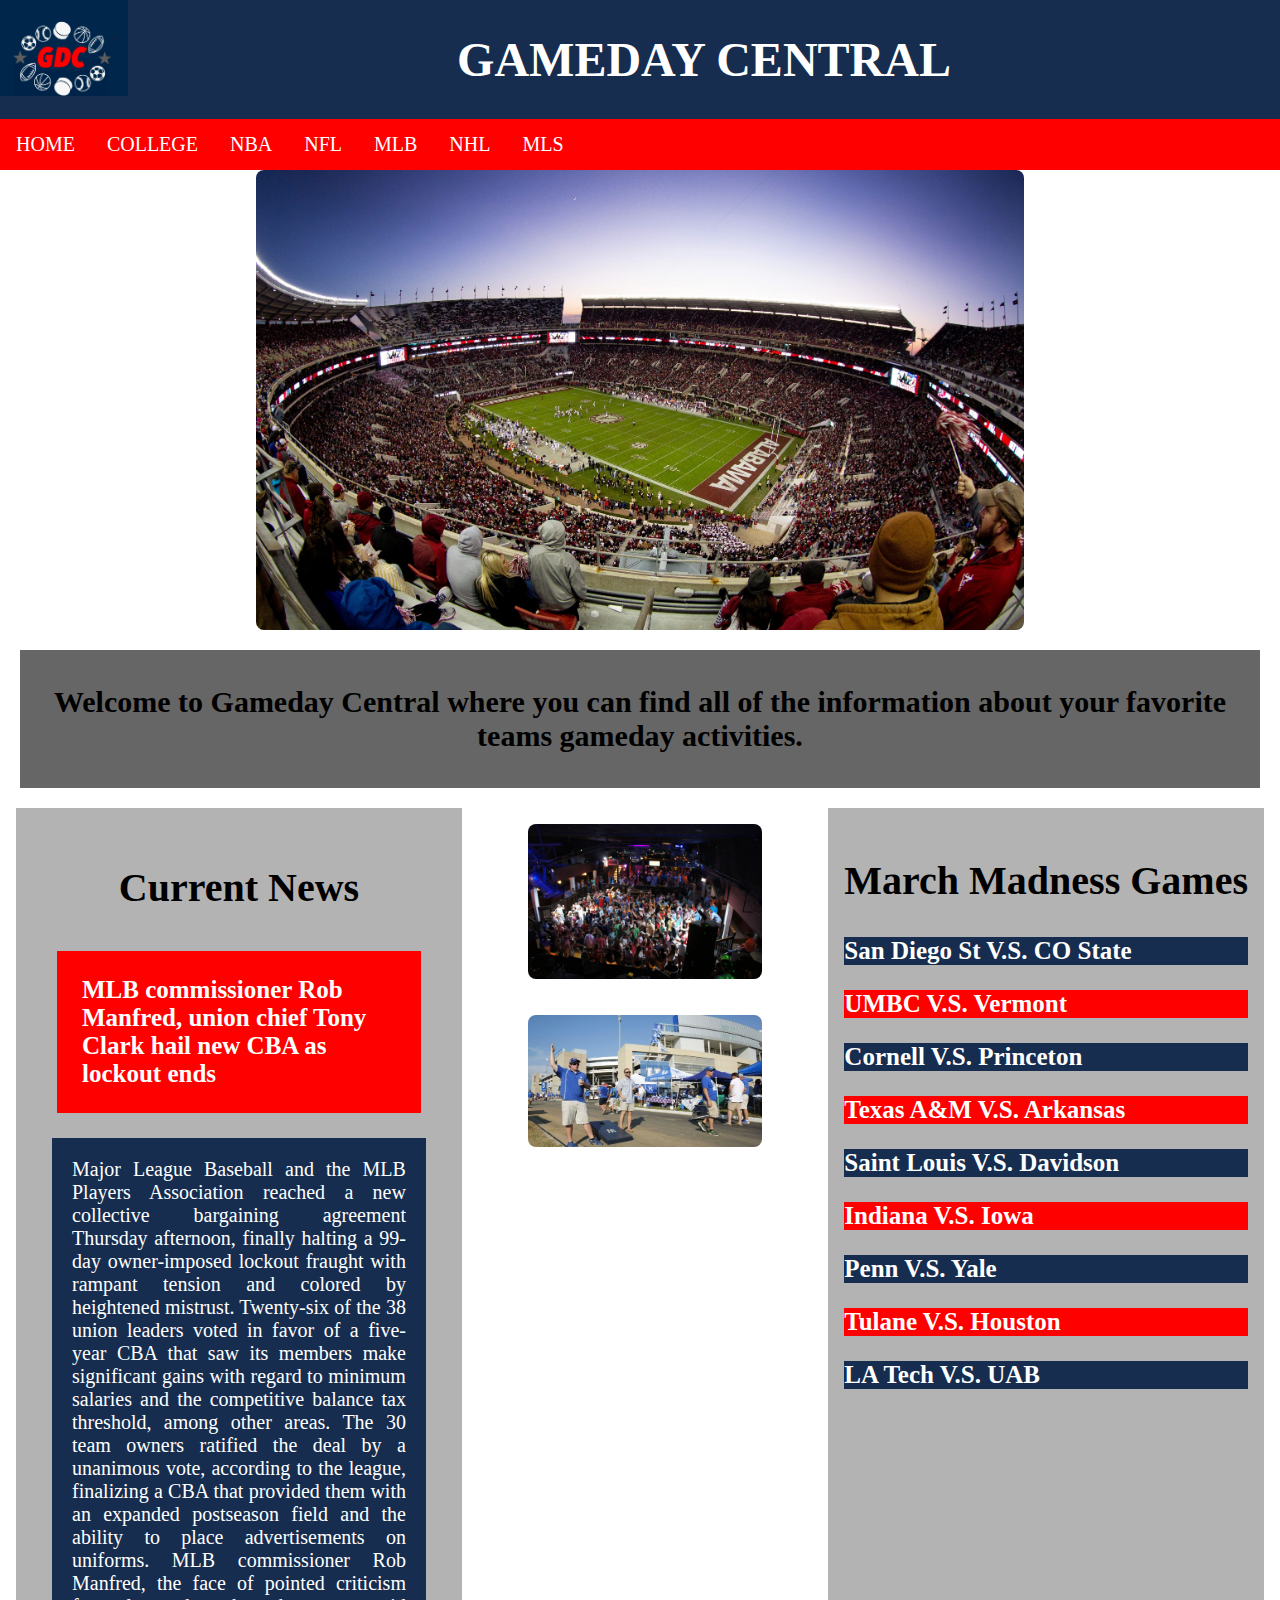
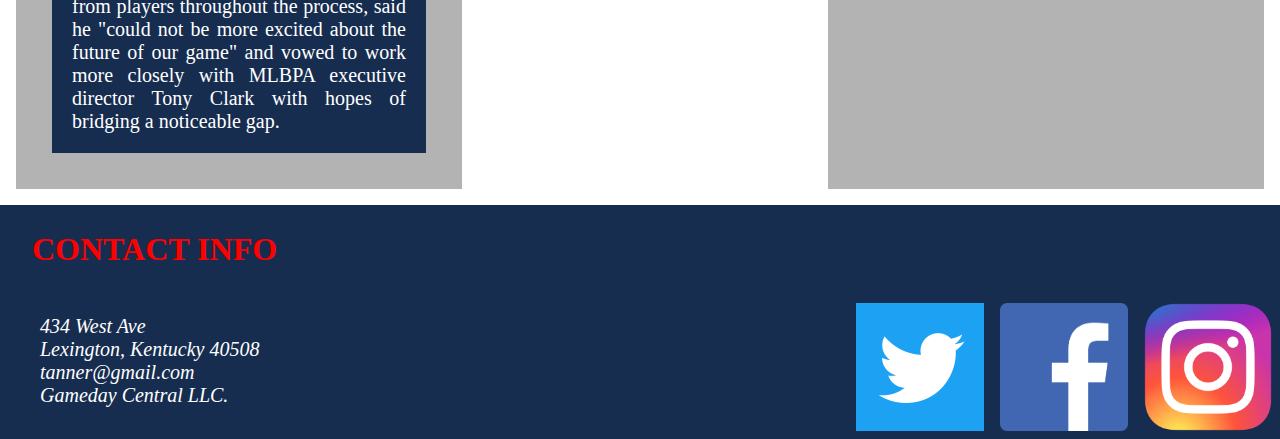
<file: index.html>
<!DOCTYPE html>
<html lang="en">
  <head>
    <title>GameDay Central</title>
    <link rel="stylesheet" href="styles/style.css" />
    <meta name="viewport" content="width=device-width, initial-scale=1.0" />
    <meta charset="utf-8">

    <script type="application/ld+json">
    {
      "@context": "https://schema.org/",
      "@type": "CollegeOrUniversity",
      "name": "University of Kentucky",
      "founder": "John Bryan Bowman",
      "foundingDate": "1865-02-22",
      "foundingLocation": "Lexington, Kentucky"
    }
    </script>
    <script type="application/ld+json">
    {
      "@context": "https://schema.org/",
        "@type": "SportsOrganization",
        "sport": [
          "Football",
          "Basketball"
        ],
        "address": [
          "1540 University Dr, Lexington, KY 40506",
          "430 W Vine St, Lexington, KY 40507"
        ],
        "alumni": [
          "Randall Cobb",
          "George Blanda",
          "Tim Couch",
          "Benny Snell Jr.",
          "Lynn Bowden Jr.",
          "Landon Young",
          "Jared Lorenzen",
          "John Wall",
          "Anthony Davis",
          "Devin Booker",
          "DeMarcus Cousins",
          "Karl-Anthony Towns",
          "Tyler Hero",
          "Malik Monk",
          "De'Aaron Fox",
          "Nerlens Noel",
          "Jamal Murray",
          "Willie Cauley-Stein",
          "PJ Washington",
          "Immanuel Quickley"
        ],
        "Brand": [
          "Nike",
          "Adidas"
        ],
        "employee": [
          "John Calipari",
          "Mark Stoops"
        ]
    }
    </script>
    <script type="application/ld+json">
    {
      "@context": "https://schema.org/",
      "@type": "CollegeOrUniversity",
      "name": "University of Alabama",
      "foundingDate": "1820-12-18",
      "foundingLocation": "Tuscaloosa, Alabama"
    }
    </script>
    <script type="application/ld+json">
    {
      "@context": "https://schema.org/",
        "@type": "SportsOrganization",
        "sport": [
          "Football",
          "Basketball"
        ],
        "address": [
          "920 Paul W Bryant Dr, Tuscaloosa, AL 35401",
          "1201 Coliseum Dr, Tuscaloosa, AL 35401"
        ],
        "alumni": [
          "Michael Ansley",
          "Keith Askins",
          "David Benoit",
          "Jason Caffey",
          "Julio Jones",
          "Landon Collins",
          "Amari Cooper",
          "Marcell Dareus",
          "C.J. Mosley",
          "Kareem Jackson",
          "Mark Ingram",
          "Mark Barron"
        ],
        "employee": [
          "Nick Saban",
          "Nate Oats"
        ]
    }
    </script>
  </head>

  <body>

    <header>
      <img src="images/GDClogo.jpeg" alt="GameDay Central Logo">
      <h1>GameDay Central</h1>
    </header>

    <div class="navbar">
      <a href="index.html">Home</a>
      <div class="subnav">
        <button class="subnavbtn">College</button>
        <div class="subnav-content">
          <a href="UK.html">U.K.</a>
          <a href="Alabama.html">Alabama</a>
          <a href="Auburn.html">Auburn</a>
        </div>
      </div>
      <div class="subnav">
        <button class="subnavbtn">NBA</button>
        <div class="subnav-content">
          <a href="ChicagoBulls.html">Chicago Bulls</a>
        </div>
      </div>
      <div class="subnav">
        <button class="subnavbtn">NFL</button>
        <div class="subnav-content">
          <a href="PhiladelphiaEagles.html">Philadelphia Eagles</a>
        </div>
      </div>
      <div class="subnav">
        <button class="subnavbtn">MLB</button>
        <div class="subnav-content">
          <a href="CincinattiReds.html">Cincinatti Reds</a>
        </div>
      </div>
      <div class="subnav">
        <button class="subnavbtn">NHL</button>
        <div class="subnav-content">
          <a href="ChicagoBlackHawks.html">Chicago BlackHawks</a>
        </div>
      </div>
      <div class="subnav">
        <button class="subnavbtn">MLS</button>
        <div class="subnav-content">
          <a href="LAGalaxy.html">LA Galaxy</a>
        </div>
      </div>
    </div>

    <div class = "homeimages">
        <img src="images/bama-stadium.jpeg" alt="Image of football field at the University of Alabama." title="Football field at the University of Alabama.">
    </div>

    <div class="welcomemessage">
        <h2>
          Welcome to Gameday Central where you can find all of the information about your favorite teams gameday activities.
        </h2>
    </div>

  <div class="contentbody">
    <section id="leftside">
      <h3>
        Current News
      </h3>
      <h4>
        MLB commissioner Rob Manfred, union chief Tony Clark hail new CBA as lockout ends
      </h4>
      <p>
        Major League Baseball and the MLB Players Association reached a new collective bargaining agreement Thursday afternoon, finally halting a 99-day owner-imposed lockout fraught with rampant tension and colored by heightened mistrust.

        Twenty-six of the 38 union leaders voted in favor of a five-year CBA that saw its members make significant gains with regard to minimum salaries and the competitive balance tax threshold, among other areas. The 30 team owners ratified the deal by a unanimous vote, according to the league, finalizing a CBA that provided them with an expanded postseason field and the ability to place advertisements on uniforms.

        MLB commissioner Rob Manfred, the face of pointed criticism from players throughout the process, said he "could not be more excited about the future of our game" and vowed to work more closely with MLBPA executive director Tony Clark with hopes of bridging a noticeable gap.
      </p>
    </section>

    <div class="middle">
      <img src="images/auburn-skybar.jpeg"
      alt="Image of skybar near Aurburn"
      title="SkyBar at Auburn University">
      <img
      src="images/kentucky-tailgate.jpeg"
      alt="Image of university of kentucky tailgate"
      title="Tailgate at University of Kentucky Football Game">
    </div>

    <section id="rightside">
      <h2>
        March Madness Games
      </h2>
      <h3 id ="one">
        San Diego St V.S. CO State
      </h3>
      <h3 id ="two">
        UMBC V.S. Vermont
      </h3>
      <h3 id ="three">
        Cornell V.S. Princeton
      </h3>
      <h3 id ="four">
        Texas A&M V.S. Arkansas
      </h3>
      <h3 id ="five">
        Saint Louis V.S. Davidson
      </h3>
      <h3 id ="six">
        Indiana V.S. Iowa
      </h3>
      <h3 id ="seven">
        Penn V.S. Yale
      </h3>
      <h3 id ="eight">
        Tulane V.S. Houston
      </h3>
      <h3 id ="nine">
        LA Tech V.S. UAB
      </h3>
    </section>
  </div>

    <footer>
      <h2>
        Contact Info
      </h2>
      <address>
        <p> 434 West Ave<br>
            Lexington, Kentucky 40508<br>
            tanner@gmail.com<br>
            Gameday Central LLC.<br>
        </p>
      </address>
      <a href="https://www.instagram.com/?hl=en">
        <img src="images/instagram.png" alt='instagram'>
      </a>
      <a href="https://www.facebook.com/">
        <img src="images/facebook.png" alt='facebook'>
      </a>
      <a href="https://twitter.com/?lang=en">
        <img src="images/twitter.png" alt='twitter'>
      </a>
    </footer>
  </body>
</html>
</file>
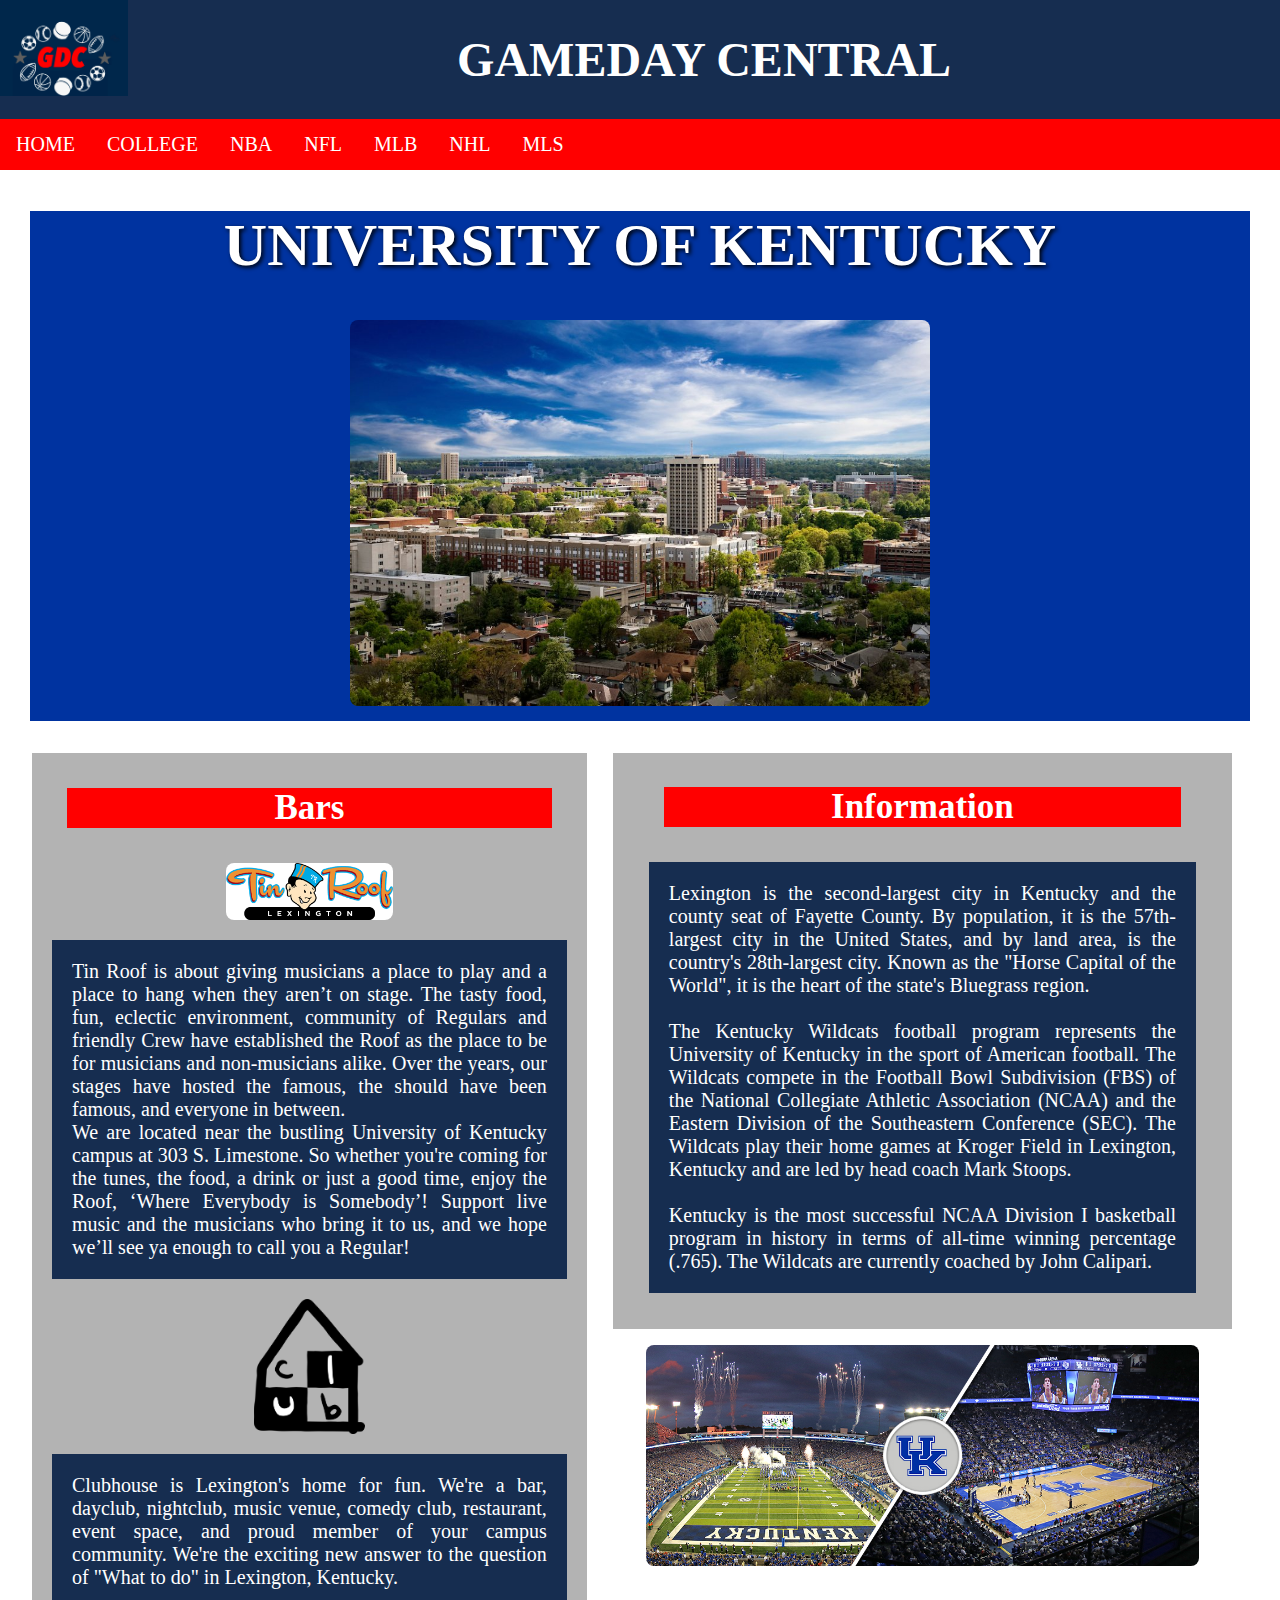
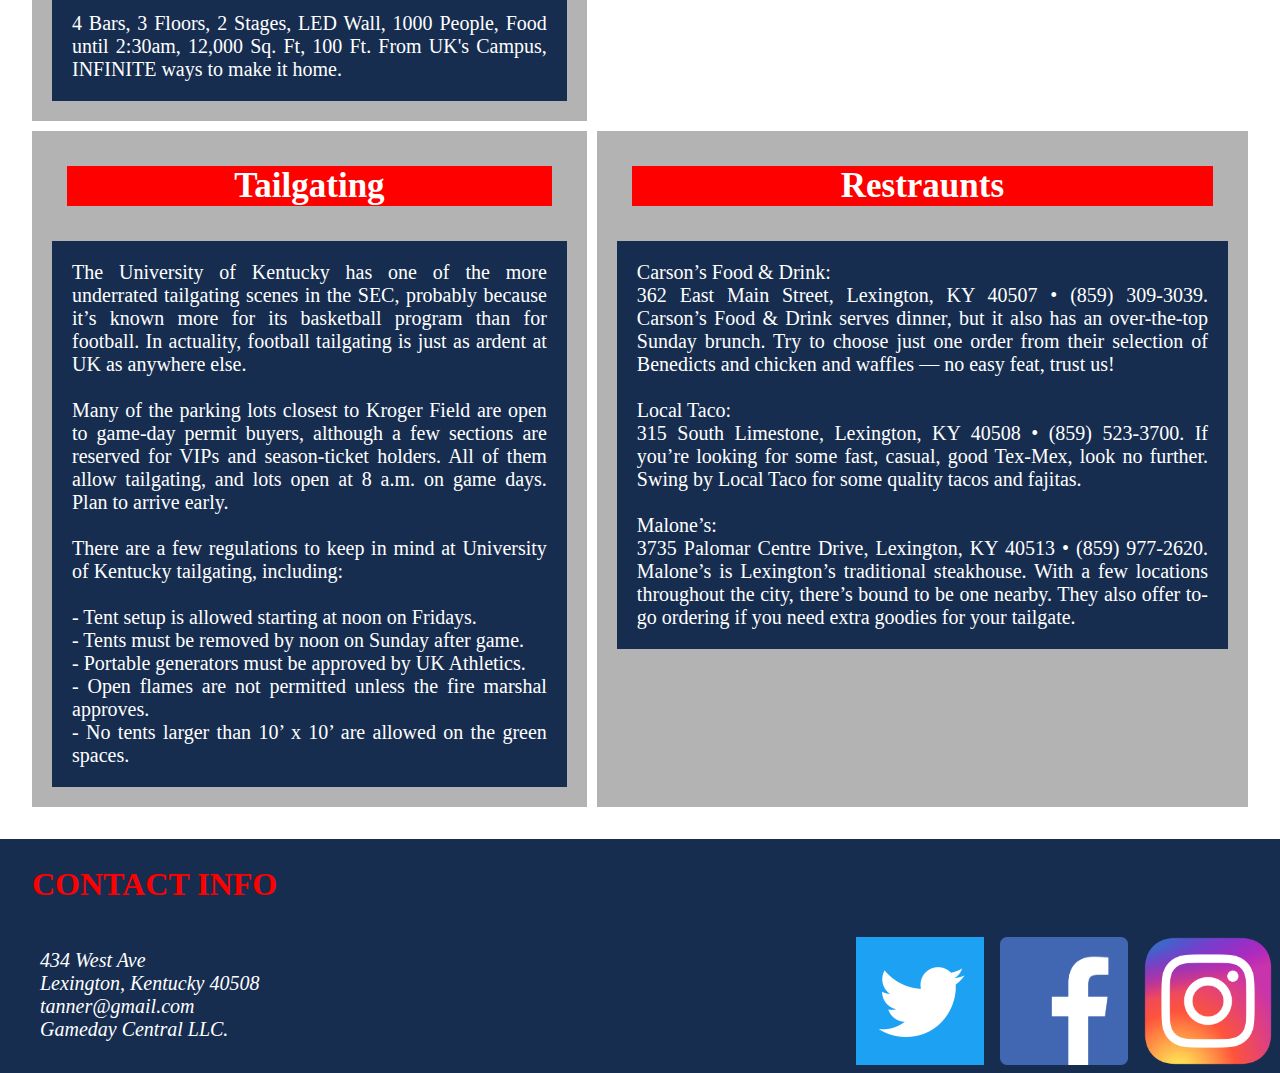
<file: Alabama.html>
<!DOCTYPE html>
<html lang="en">
  <head>
    <title>GameDay Central</title>
    <link rel="stylesheet" href="styles/UK.css" />
    <meta name="viewport" content="width=device-width, initial-scale=1.0" />
    <meta charset="utf-8">
  </head>

  <body>

    <header>
      <img src="images/GDClogo.jpeg" alt="GameDay Central Logo">
      <h1>GameDay Central</h1>
    </header>

    <div class="navbar">
      <a href="index.html">Home</a>
      <div class="subnav">
        <button class="subnavbtn">College</button>
        <div class="subnav-content">
          <a href="UK.html">U.K.</a>
          <a href="Alabama.html">Alabama</a>
          <a href="Auburn.html">Auburn</a>
        </div>
      </div>
      <div class="subnav">
        <button class="subnavbtn">NBA</button>
        <div class="subnav-content">
          <a href="ChicagoBulls.html">Chicago Bulls</a>
        </div>
      </div>
      <div class="subnav">
        <button class="subnavbtn">NFL</button>
        <div class="subnav-content">
          <a href="PhiladelphiaEagles.html">Philadelphia Eagles</a>
        </div>
      </div>
      <div class="subnav">
        <button class="subnavbtn">MLB</button>
        <div class="subnav-content">
          <a href="CincinattiReds.html">Cincinatti Reds</a>
        </div>
      </div>
      <div class="subnav">
        <button class="subnavbtn">NHL</button>
        <div class="subnav-content">
          <a href="ChicagoBlackHawks.html">Chicago BlackHawks</a>
        </div>
      </div>
      <div class="subnav">
        <button class="subnavbtn">MLS</button>
        <div class="subnav-content">
          <a href="LAGalaxy.html">LA Galaxy</a>
        </div>
      </div>
    </div>

    <div class="page_title">
      <h1>
        University of Kentucky
      </h1>
      <img src="images/ukcampus.jpeg" alt="University of Kentucky Campus">
    </div>

    <div class="contentbody">
      <section id="top-left">
          <h2>
            Bars
          </h2>
          <img class= "top-left-image-one" src="images/tinroof_logo.png" alt="Tin Roof Lexington Logo">
          <p class= "top-left-paragraph-one">
            Tin Roof is about giving musicians a place to play and a place to hang when they aren’t on stage. The tasty food, fun, eclectic environment, community of Regulars and friendly Crew have established the Roof as the place to be for musicians and non-musicians alike. Over the years, our stages have hosted the famous, the should have been famous, and everyone in between.

            <br>We are located near the bustling University of Kentucky campus at 303 S. Limestone. So whether you're coming for the tunes, the food, a drink or just a good time, enjoy the Roof, ‘Where Everybody is Somebody’! Support live music and the musicians who bring it to us, and we hope we’ll see ya enough to call you a Regular!
          </p>
          <img class= "top-left-image-two" src="images/clubhouse_logo.png" alt="Clubhouse Lexington Logo">
          <p class= "top-left-paragraph-two">
            Clubhouse is Lexington's home for fun.
            We're a bar, dayclub, nightclub, music venue, comedy club, restaurant, event space, and proud member of your campus community.
            We're the exciting new answer to the question of "What to do" in Lexington, Kentucky.<br>
            <br>4 Bars, 3 Floors, 2 Stages, LED Wall, 1000 People, Food until 2:30am, 12,000 Sq. Ft, 100 Ft. From UK's Campus, INFINITE ways to make it home.
          </p>
      </section>

      <section id="top-right">
        <div class= "schoolinfo">
          <h2>
            Information
          </h2>
          <p>
            Lexington is the second-largest city in Kentucky and the county seat of Fayette County. By population, it is the 57th-largest city in the United States, and by land area, is the country's 28th-largest city. Known as the "Horse Capital of the World", it is the heart of the state's Bluegrass region.<br>
            <br>The Kentucky Wildcats football program represents the University of Kentucky in the sport of American football. The Wildcats compete in the Football Bowl Subdivision (FBS) of the National Collegiate Athletic Association (NCAA) and the Eastern Division of the Southeastern Conference (SEC). The Wildcats play their home games at Kroger Field in Lexington, Kentucky and are led by head coach Mark Stoops.<br>
            <br>Kentucky is the most successful NCAA Division I basketball program in history in terms of all-time winning percentage (.765). The Wildcats are currently coached by John Calipari.
          </p>
        </div>
        <img src="images/ukfootbasket.jpeg" alt="Kroger Field at the University of Kentucky">
      </section>

      <section id="bottom-left">
        <h2>
          Tailgating
        </h2>
        <p>
          The University of Kentucky has one of the more underrated tailgating scenes in the SEC, probably because it’s known more for its basketball program than for football. In actuality, football tailgating is just as ardent at UK as anywhere else.<br>
          <br>Many of the parking lots closest to Kroger Field are open to game-day permit buyers, although a few sections are reserved for VIPs and season-ticket holders. All of them allow tailgating, and lots open at 8 a.m. on game days. Plan to arrive early.<br>

          <br>There are a few regulations to keep in mind at University of Kentucky tailgating, including:<br>

          <br>- Tent setup is allowed starting at noon on Fridays.<br>
          - Tents must be removed by noon on Sunday after game.<br>
          - Portable generators must be approved by UK Athletics.<br>
          - Open flames are not permitted unless the fire marshal approves.<br>
          - No tents larger than 10’ x 10’ are allowed on the green spaces.<br>
        </p>
      </section>

      <section id="bottom-right">
        <h2>
          Restraunts
        </h2>
        <p>
          Carson’s Food & Drink:<br>
          362 East Main Street, Lexington, KY 40507 • (859) 309-3039.
          Carson’s Food & Drink serves dinner, but it also has an over-the-top Sunday brunch. Try to choose just one order from their selection of Benedicts and chicken and waffles — no easy feat, trust us!<br>

          <br>Local Taco:<br>
          315 South Limestone, Lexington, KY 40508 • (859) 523-3700.
          If you’re looking for some fast, casual, good Tex-Mex, look no further. Swing by Local Taco for some quality tacos and fajitas.<br>

          <br>Malone’s:<br>
          3735 Palomar Centre Drive, Lexington, KY 40513 • (859) 977-2620.
          Malone’s is Lexington’s traditional steakhouse. With a few locations throughout the city, there’s bound to be one nearby. They also offer to-go ordering if you need extra goodies for your tailgate.
        </p>
      </section>
    </div>

    <footer>
      <h2>
        Contact Info
      </h2>
      <address>
        <p> 434 West Ave<br>
            Lexington, Kentucky 40508<br>
            tanner@gmail.com<br>
            Gameday Central LLC.<br>
        </p>
      </address>
      <a href="https://www.instagram.com/?hl=en">
        <img src="images/instagram.png" alt='instagram'>
      </a>
      <a href="https://www.facebook.com/">
        <img src="images/facebook.png" alt='facebook'>
      </a>
      <a href="https://twitter.com/?lang=en">
        <img src="images/twitter.png" alt='twitter'>
      </a>
    </footer>
  </body>
</html>
</file>
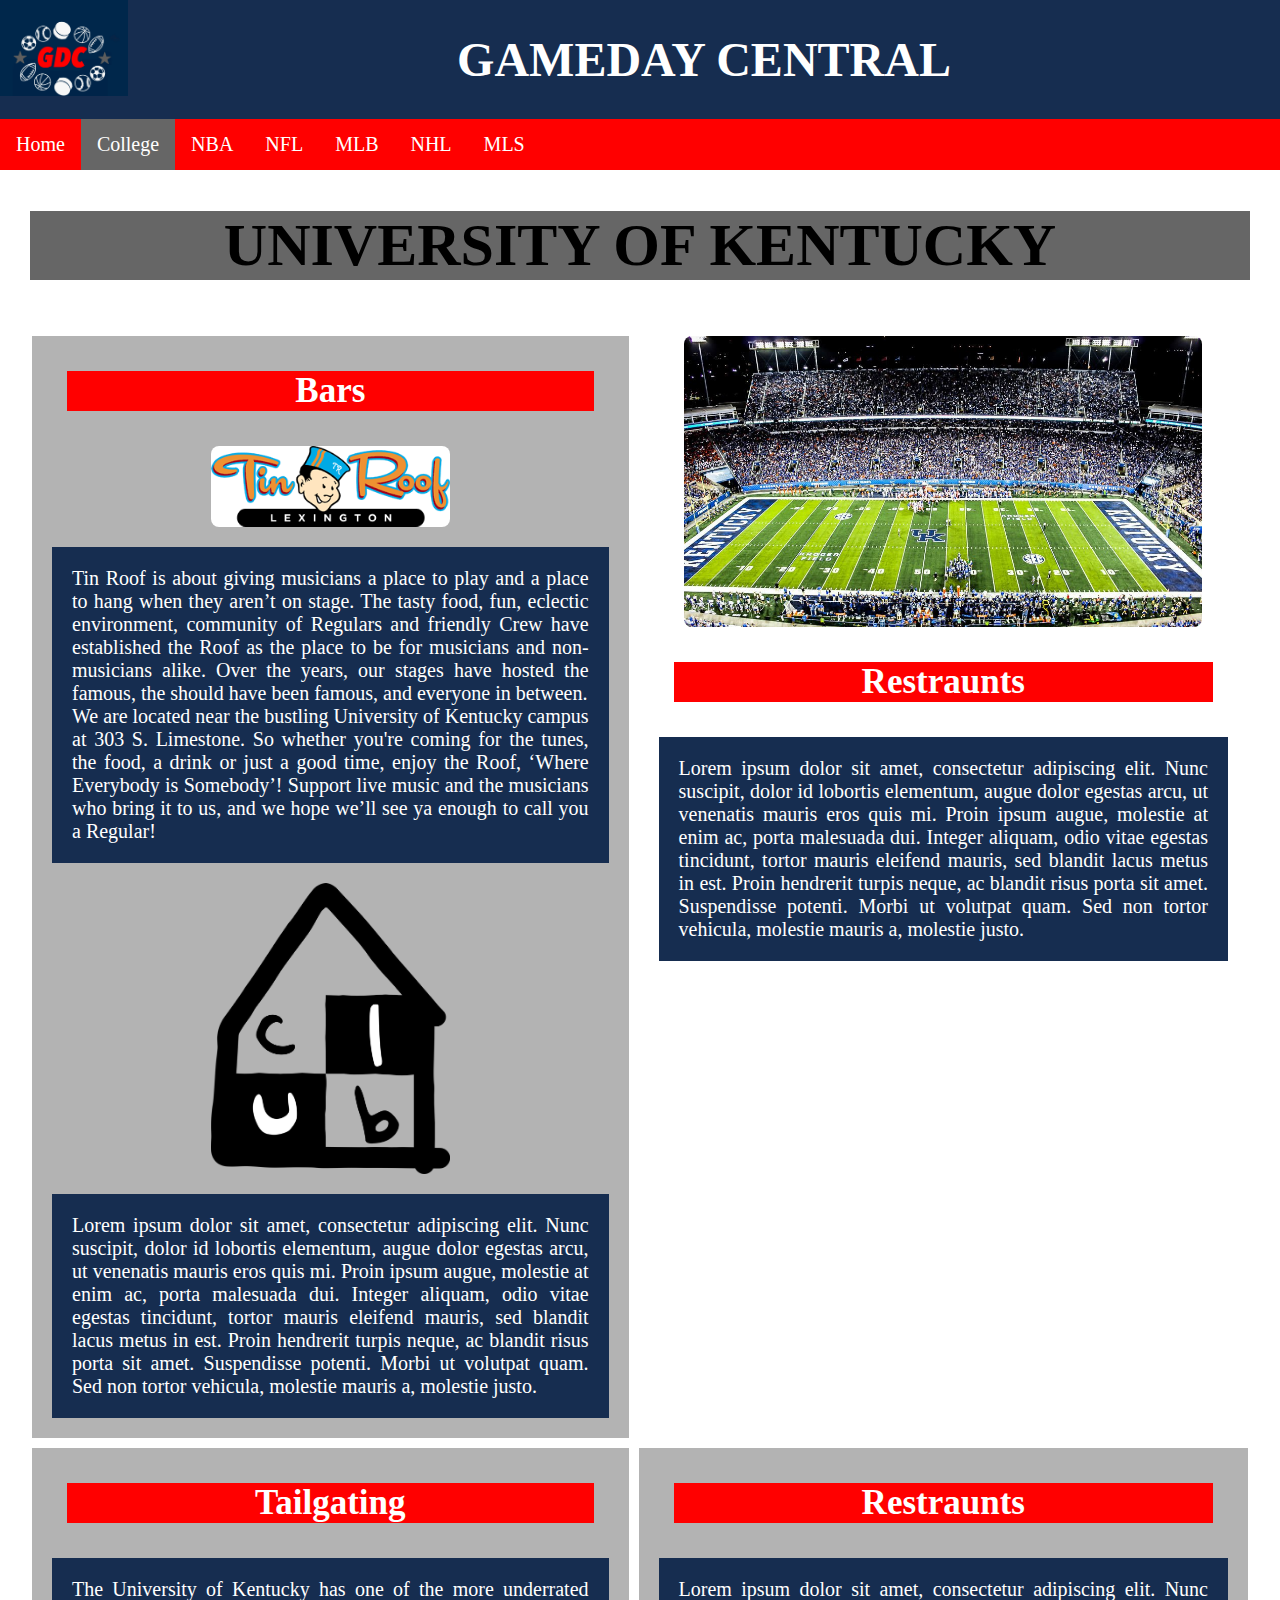
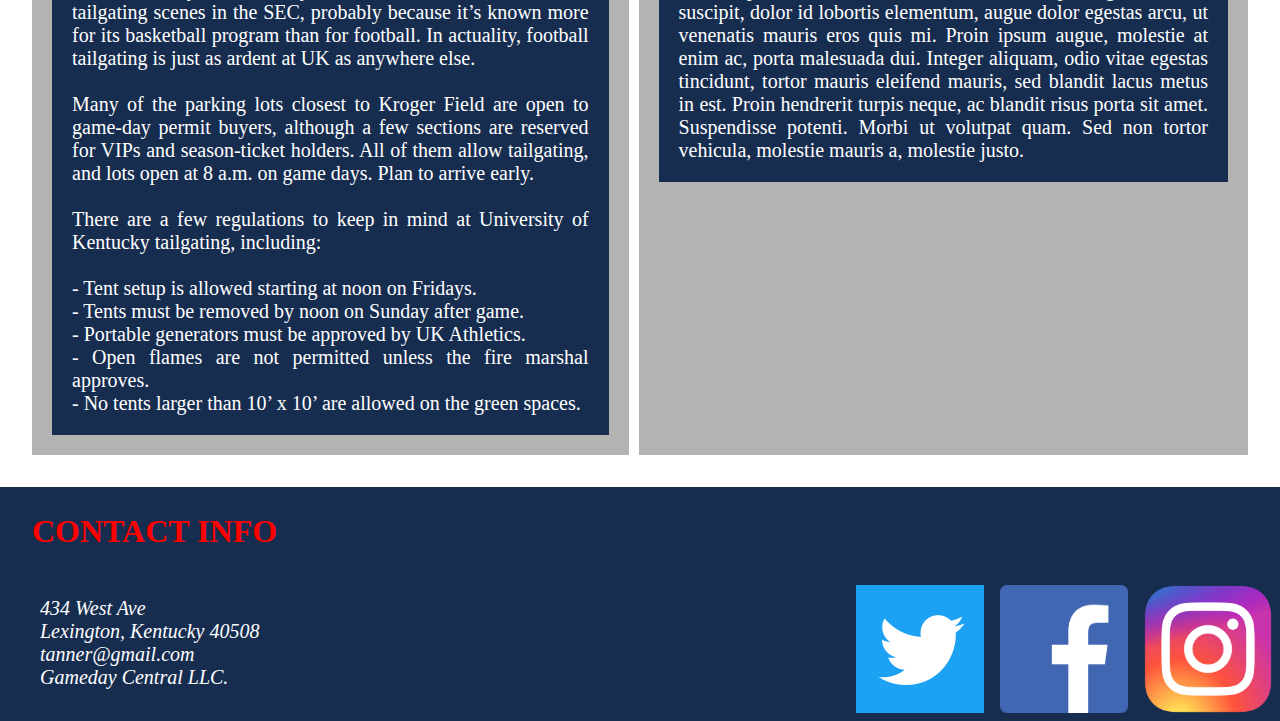
<file: college.html>
<!DOCTYPE html>
<html lang="en">
  <head>
    <title>GameDay Central</title>
    <link rel="stylesheet" href="styles/college.css" />
    <meta name="viewport" content="width=device-width, initial-scale=1.0" />
    <meta charset="utf-8">
  </head>

  <body>

    <header>
      <img src="images/GDClogo.jpeg" alt="GameDay Central Logo">
      <h1>GameDay Central</h1>
    </header>

    <nav>
      <ul>
        <li><a href="index.html">Home</a></li>
        <li><a class="active" href="College.html">College</a></li>
        <li><a href="NBA.html">NBA</a></li>
        <li><a href="NFl.html">NFL</a></li>
        <li><a href="MLB.html">MLB</a></li>
        <li><a href="NHL.html">NHL</a></li>
        <li><a href="MLS.html">MLS</a></li>
      </ul>
    </nav>

    <div class="page_title">
      <h1>
        University of Kentucky
      </h1>
    </div>

    <div class="contentbody">
      <section id="top-left">
        <h2>
          Bars
        </h2>
        <img src="images/tinroof_logo.png" alt="Tin Roof Lexington Logo">
        <p>
          Tin Roof is about giving musicians a place to play and a place to hang when they aren’t on stage. The tasty food, fun, eclectic environment, community of Regulars and friendly Crew have established the Roof as the place to be for musicians and non-musicians alike. Over the years, our stages have hosted the famous, the should have been famous, and everyone in between.

          <br>We are located near the bustling University of Kentucky campus at 303 S. Limestone. So whether you're coming for the tunes, the food, a drink or just a good time, enjoy the Roof, ‘Where Everybody is Somebody’! Support live music and the musicians who bring it to us, and we hope we’ll see ya enough to call you a Regular!
        </p>
        <img src="images/clubhouse_logo.png" alt="Clubhouse Lexington Logo">
        <p>
          Lorem ipsum dolor sit amet, consectetur adipiscing elit. Nunc suscipit, dolor id lobortis elementum, augue dolor egestas arcu, ut venenatis mauris eros quis mi. Proin ipsum augue, molestie at enim ac, porta malesuada dui. Integer aliquam, odio vitae egestas tincidunt, tortor mauris eleifend mauris, sed blandit lacus metus in est. Proin hendrerit turpis neque, ac blandit risus porta sit amet. Suspendisse potenti. Morbi ut volutpat quam. Sed non tortor vehicula, molestie mauris a, molestie justo.
        </p>
      </section>

      <section id="top-right">
        <img src="images/krogerfield.jpeg" alt="Kroger Field at the University of Kentucky">
        <h2>
          Restraunts
        </h2>
        <p>
          Lorem ipsum dolor sit amet, consectetur adipiscing elit. Nunc suscipit, dolor id lobortis elementum, augue dolor egestas arcu, ut venenatis mauris eros quis mi. Proin ipsum augue, molestie at enim ac, porta malesuada dui. Integer aliquam, odio vitae egestas tincidunt, tortor mauris eleifend mauris, sed blandit lacus metus in est. Proin hendrerit turpis neque, ac blandit risus porta sit amet. Suspendisse potenti. Morbi ut volutpat quam. Sed non tortor vehicula, molestie mauris a, molestie justo.
        </p>
      </section>

      <section id="bottom-left">
        <h2>
          Tailgating
        </h2>
        <p>
          The University of Kentucky has one of the more underrated tailgating scenes in the SEC, probably because it’s known more for its basketball program than for football. In actuality, football tailgating is just as ardent at UK as anywhere else.<br>
          <br>Many of the parking lots closest to Kroger Field are open to game-day permit buyers, although a few sections are reserved for VIPs and season-ticket holders. All of them allow tailgating, and lots open at 8 a.m. on game days. Plan to arrive early.<br>

          <br>There are a few regulations to keep in mind at University of Kentucky tailgating, including:<br>

          <br>- Tent setup is allowed starting at noon on Fridays.<br>
          - Tents must be removed by noon on Sunday after game.<br>
          - Portable generators must be approved by UK Athletics.<br>
          - Open flames are not permitted unless the fire marshal approves.<br>
          - No tents larger than 10’ x 10’ are allowed on the green spaces.<br>
        </p>
      </section>

      <section id="bottom-right">
        <h2>
          Restraunts
        </h2>
        <p>
          Lorem ipsum dolor sit amet, consectetur adipiscing elit. Nunc suscipit, dolor id lobortis elementum, augue dolor egestas arcu, ut venenatis mauris eros quis mi. Proin ipsum augue, molestie at enim ac, porta malesuada dui. Integer aliquam, odio vitae egestas tincidunt, tortor mauris eleifend mauris, sed blandit lacus metus in est. Proin hendrerit turpis neque, ac blandit risus porta sit amet. Suspendisse potenti. Morbi ut volutpat quam. Sed non tortor vehicula, molestie mauris a, molestie justo.
        </p>
      </section>
    </div>

    <footer>
      <h2>
        Contact Info
      </h2>
      <address>
        <p> 434 West Ave<br>
            Lexington, Kentucky 40508<br>
            tanner@gmail.com<br>
            Gameday Central LLC.<br>
        </p>
      </address>
      <a href="https://www.instagram.com/?hl=en">
        <img src="images/instagram.png" alt='instagram'>
      </a>
      <a href="https://www.facebook.com/">
        <img src="images/facebook.png" alt='facebook'>
      </a>
      <a href="https://twitter.com/?lang=en">
        <img src="images/twitter.png" alt='twitter'>
      </a>
    </footer>
  </body>
</html>
</file>
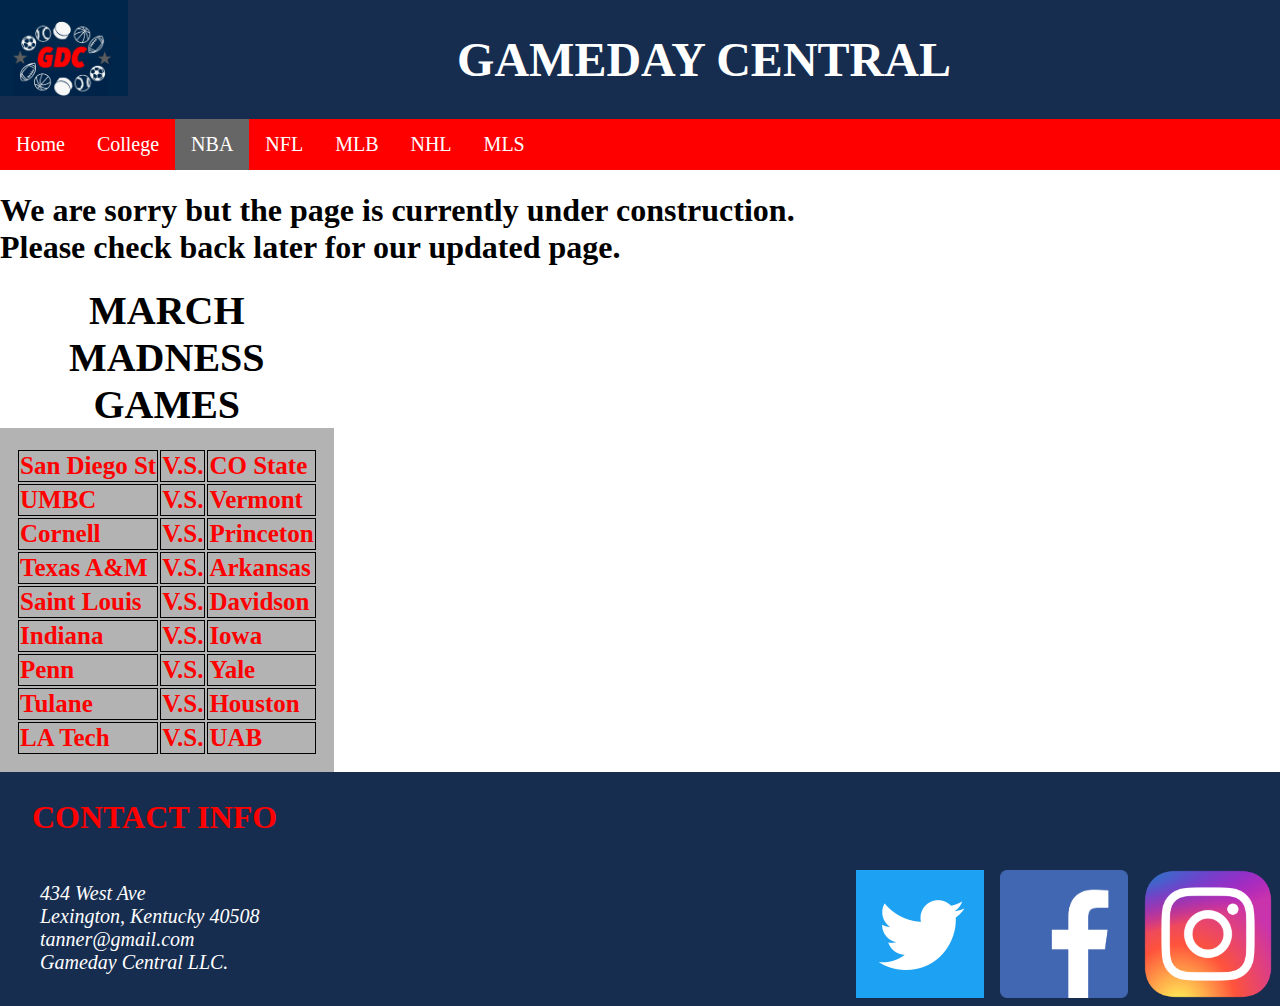
<file: NBA.html>
<!DOCTYPE html>
<html lang="en">
  <head>
    <title>GameDay Central</title>
    <link rel="stylesheet" href="styles/NBA.css" />
    <meta name="viewport" content="width=device-width, initial-scale=1.0" />
    <meta charset="utf-8">
  </head>

  <body>

    <header>
      <img src="images/GDClogo.jpeg" alt="GameDay Central Logo">
      <h1>GameDay Central</h1>
    </header>

    <nav>
      <ul>
        <li><a href="index.html">Home</a></li>
        <li><a href="College.html">College</a></li>
        <li><a class="active" href="NBA.html">NBA</a></li>
        <li><a href="NFl.html">NFL</a></li>
        <li><a href="MLB.html">MLB</a></li>
        <li><a href="NHL.html">NHL</a></li>
        <li><a href="MLS.html">MLS</a></li>
      </ul>
    </nav>

    <div class = "Page Title">
        <h1>
          We are sorry but the page is currently under construction.<br>
          Please check back later for our updated page.
        <h2>
    </div>

    <table>
      <caption>March Madness Games</caption>
      <thead>
        <tr>
          <th colspan="3"></th>
        </tr>
      </thead>
      <tbody>
        <tr>
          <td>San Diego St</td>
          <td>V.S.</td>
          <td>CO State</td>
        </tr>
        <tr>
          <td>UMBC</td>
          <td>V.S.</td>
          <td>Vermont</td>
        </tr>
        <tr>
          <td>Cornell</td>
          <td>V.S.</td>
          <td>Princeton</td>
        </tr>
        <tr>
          <td>Texas A&M</td>
          <td>V.S.</td>
          <td>Arkansas</td>
        </tr>
        <tr>
          <td>Saint Louis</td>
          <td>V.S.</td>
          <td>Davidson</td>
        </tr>
        <tr>
          <td>Indiana</td>
          <td>V.S.</td>
          <td>Iowa</td>
        </tr>
        <tr>
          <td>Penn</td>
          <td>V.S.</td>
          <td>Yale</td>
        </tr>
        <tr>
          <td>Tulane</td>
          <td>V.S.</td>
          <td>Houston</td>
        </tr>
        <tr>
          <td>LA Tech</td>
          <td>V.S.</td>
          <td>UAB</td>
        </tr>
      </tbody>
    </table>

    <footer>
      <h2>
        Contact Info
      </h2>
      <address>
        <p> 434 West Ave<br>
            Lexington, Kentucky 40508<br>
            tanner@gmail.com<br>
            Gameday Central LLC.<br>
        </p>
      </address>
      <a href="https://www.instagram.com/?hl=en">
        <img src="images/instagram.png" alt='instagram'>
      </a>
      <a href="https://www.facebook.com/">
        <img src="images/facebook.png" alt='facebook'>
      </a>
      <a href="https://twitter.com/?lang=en">
        <img src="images/twitter.png" alt='twitter'>
      </a>
    </footer>
  </body>
</html>
</file>
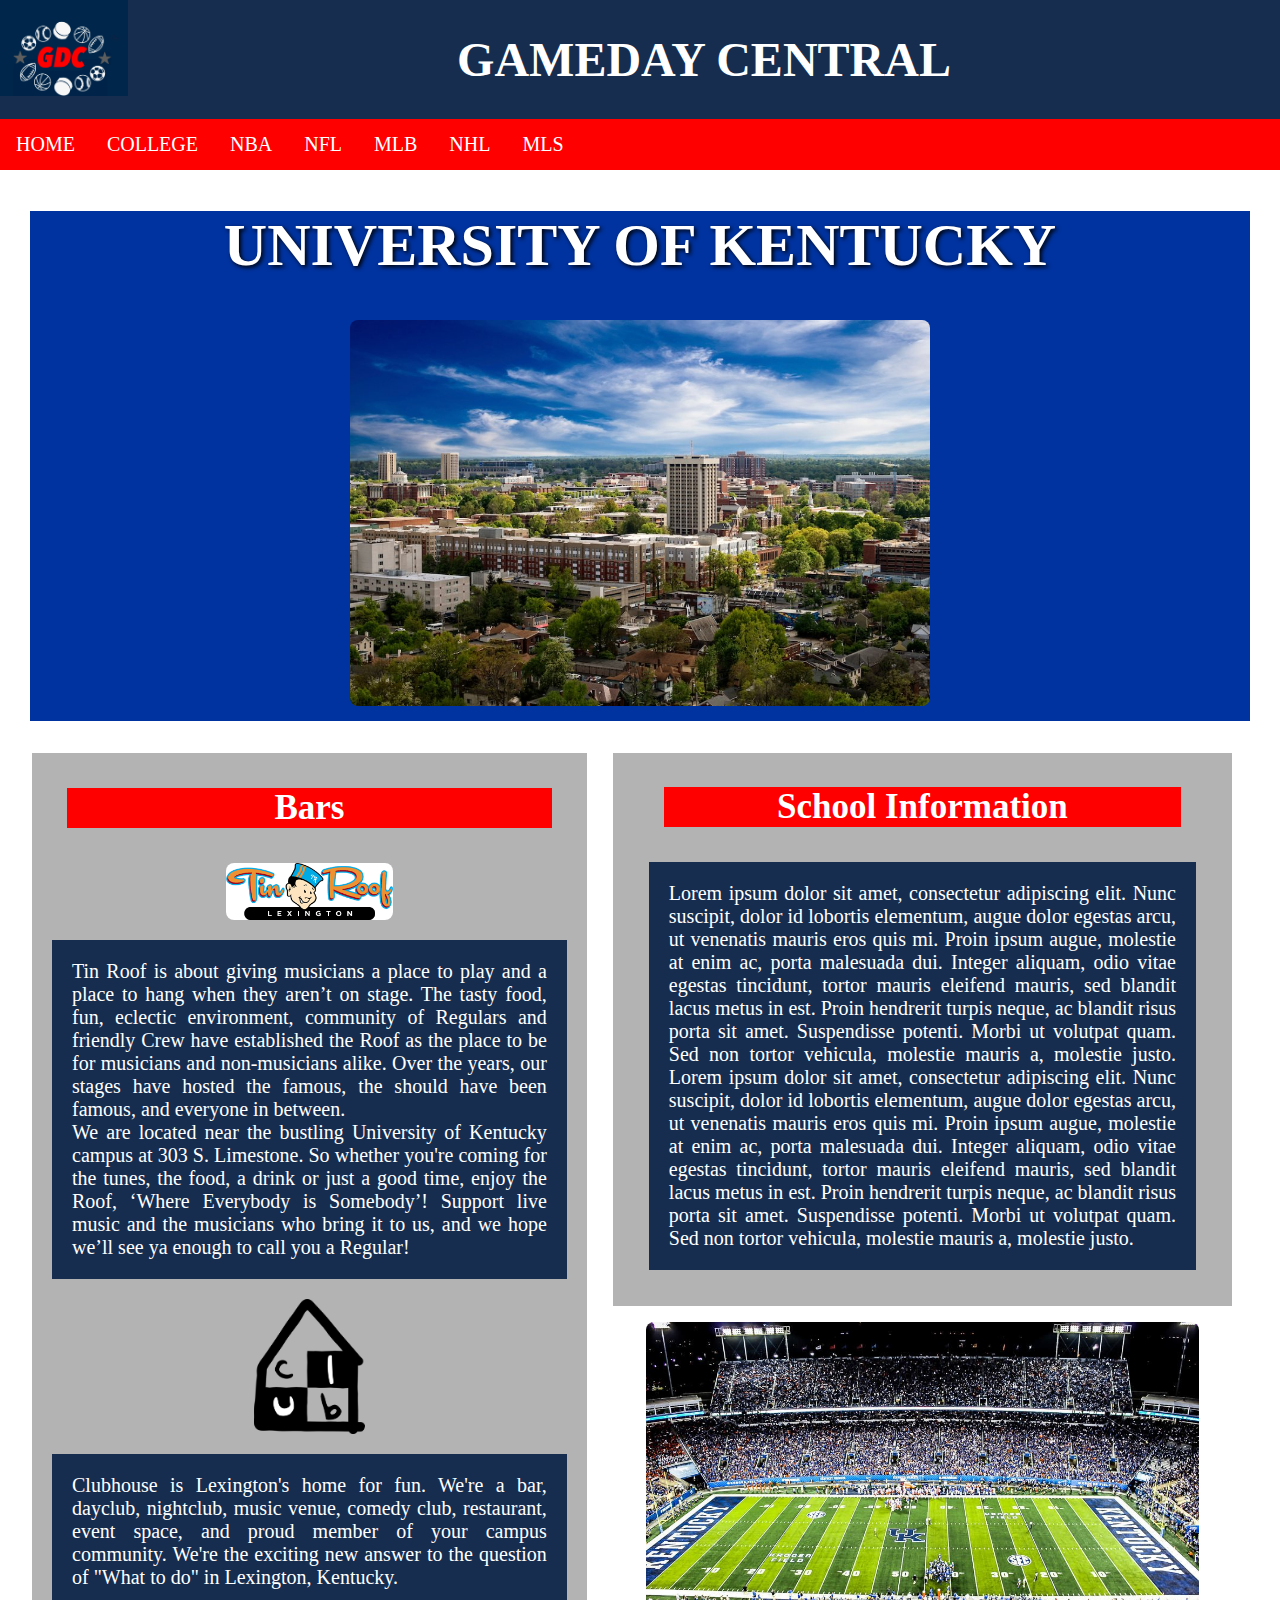
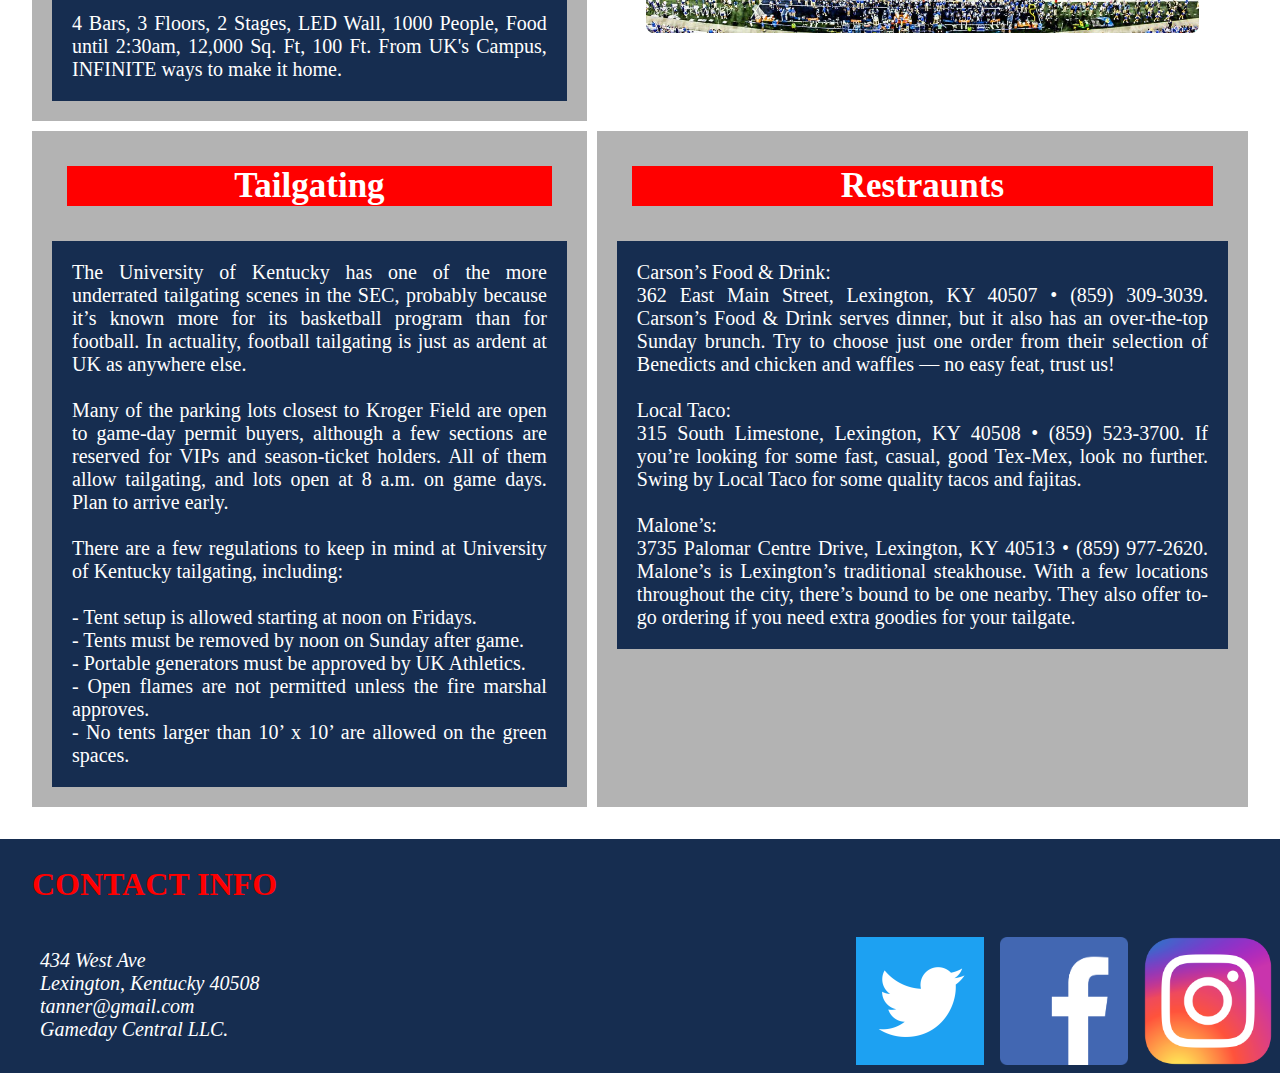
<file: UK.html>
<!DOCTYPE html>
<html lang="en">
  <head>
    <title>GameDay Central</title>
    <link rel="stylesheet" href="styles/UK.css" />
    <meta name="viewport" content="width=device-width, initial-scale=1.0" />
    <meta charset="utf-8">
  </head>

  <body>

    <header>
      <img src="images/GDClogo.jpeg" alt="GameDay Central Logo">
      <h1>GameDay Central</h1>
    </header>

    <div class="navbar">
      <a href="index.html">Home</a>
      <div class="subnav">
        <button class="subnavbtn">College</button>
        <div class="subnav-content">
          <a href="UK.html">U.K.</a>
          <a href="Alabama.html">Alabama</a>
          <a href="Auburn.html">Auburn</a>
        </div>
      </div>
      <div class="subnav">
        <button class="subnavbtn">NBA</button>
        <div class="subnav-content">
          <a href="ChicagoBulls.html">Chicago Bulls</a>
        </div>
      </div>
      <div class="subnav">
        <button class="subnavbtn">NFL</button>
        <div class="subnav-content">
          <a href="PhiladelphiaEagles.html">Philadelphia Eagles</a>
        </div>
      </div>
      <div class="subnav">
        <button class="subnavbtn">MLB</button>
        <div class="subnav-content">
          <a href="CincinattiReds.html">Cincinatti Reds</a>
        </div>
      </div>
      <div class="subnav">
        <button class="subnavbtn">NHL</button>
        <div class="subnav-content">
          <a href="ChicagoBlackHawks.html">Chicago BlackHawks</a>
        </div>
      </div>
      <div class="subnav">
        <button class="subnavbtn">MLS</button>
        <div class="subnav-content">
          <a href="LAGalaxy.html">LA Galaxy</a>
        </div>
      </div>
    </div>

    <div class="page_title">
      <h1>
        University of Kentucky
      </h1>
      <img src="images/ukcampus.jpeg" alt="University of Kentucky Campus">
    </div>

    <div class="contentbody">
      <section id="top-left">
          <h2>
            Bars
          </h2>
          <img class= "top-left-image-one" src="images/tinroof_logo.png" alt="Tin Roof Lexington Logo">
          <p class= "top-left-paragraph-one">
            Tin Roof is about giving musicians a place to play and a place to hang when they aren’t on stage. The tasty food, fun, eclectic environment, community of Regulars and friendly Crew have established the Roof as the place to be for musicians and non-musicians alike. Over the years, our stages have hosted the famous, the should have been famous, and everyone in between.

            <br>We are located near the bustling University of Kentucky campus at 303 S. Limestone. So whether you're coming for the tunes, the food, a drink or just a good time, enjoy the Roof, ‘Where Everybody is Somebody’! Support live music and the musicians who bring it to us, and we hope we’ll see ya enough to call you a Regular!
          </p>
          <img class= "top-left-image-two" src="images/clubhouse_logo.png" alt="Clubhouse Lexington Logo">
          <p class= "top-left-paragraph-two">
            Clubhouse is Lexington's home for fun.
            We're a bar, dayclub, nightclub, music venue, comedy club, restaurant, event space, and proud member of your campus community.
            We're the exciting new answer to the question of "What to do" in Lexington, Kentucky.<br>
            <br>4 Bars, 3 Floors, 2 Stages, LED Wall, 1000 People, Food until 2:30am, 12,000 Sq. Ft, 100 Ft. From UK's Campus, INFINITE ways to make it home.
          </p>
      </section>

      <section id="top-right">
        <div class= "schoolinfo">
          <h2>
            School Information
          </h2>
          <p>
            Lorem ipsum dolor sit amet, consectetur adipiscing elit. Nunc suscipit, dolor id lobortis elementum, augue dolor egestas arcu, ut venenatis mauris eros quis mi. Proin ipsum augue, molestie at enim ac, porta malesuada dui. Integer aliquam, odio vitae egestas tincidunt, tortor mauris eleifend mauris, sed blandit lacus metus in est. Proin hendrerit turpis neque, ac blandit risus porta sit amet. Suspendisse potenti. Morbi ut volutpat quam. Sed non tortor vehicula, molestie mauris a, molestie justo.
            Lorem ipsum dolor sit amet, consectetur adipiscing elit. Nunc suscipit, dolor id lobortis elementum, augue dolor egestas arcu, ut venenatis mauris eros quis mi. Proin ipsum augue, molestie at enim ac, porta malesuada dui. Integer aliquam, odio vitae egestas tincidunt, tortor mauris eleifend mauris, sed blandit lacus metus in est. Proin hendrerit turpis neque, ac blandit risus porta sit amet. Suspendisse potenti. Morbi ut volutpat quam. Sed non tortor vehicula, molestie mauris a, molestie justo.
          </p>
        </div>
        <img src="images/krogerfield.jpeg" alt="Kroger Field at the University of Kentucky">
      </section>

      <section id="bottom-left">
        <h2>
          Tailgating
        </h2>
        <p>
          The University of Kentucky has one of the more underrated tailgating scenes in the SEC, probably because it’s known more for its basketball program than for football. In actuality, football tailgating is just as ardent at UK as anywhere else.<br>
          <br>Many of the parking lots closest to Kroger Field are open to game-day permit buyers, although a few sections are reserved for VIPs and season-ticket holders. All of them allow tailgating, and lots open at 8 a.m. on game days. Plan to arrive early.<br>

          <br>There are a few regulations to keep in mind at University of Kentucky tailgating, including:<br>

          <br>- Tent setup is allowed starting at noon on Fridays.<br>
          - Tents must be removed by noon on Sunday after game.<br>
          - Portable generators must be approved by UK Athletics.<br>
          - Open flames are not permitted unless the fire marshal approves.<br>
          - No tents larger than 10’ x 10’ are allowed on the green spaces.<br>
        </p>
      </section>

      <section id="bottom-right">
        <h2>
          Restraunts
        </h2>
        <p>
          Carson’s Food & Drink:<br>
          362 East Main Street, Lexington, KY 40507 • (859) 309-3039.
          Carson’s Food & Drink serves dinner, but it also has an over-the-top Sunday brunch. Try to choose just one order from their selection of Benedicts and chicken and waffles — no easy feat, trust us!<br>

          <br>Local Taco:<br>
          315 South Limestone, Lexington, KY 40508 • (859) 523-3700.
          If you’re looking for some fast, casual, good Tex-Mex, look no further. Swing by Local Taco for some quality tacos and fajitas.<br>

          <br>Malone’s:<br>
          3735 Palomar Centre Drive, Lexington, KY 40513 • (859) 977-2620.
          Malone’s is Lexington’s traditional steakhouse. With a few locations throughout the city, there’s bound to be one nearby. They also offer to-go ordering if you need extra goodies for your tailgate.
        </p>
      </section>
    </div>

    <footer>
      <h2>
        Contact Info
      </h2>
      <address>
        <p> 434 West Ave<br>
            Lexington, Kentucky 40508<br>
            tanner@gmail.com<br>
            Gameday Central LLC.<br>
        </p>
      </address>
      <a href="https://www.instagram.com/?hl=en">
        <img src="images/instagram.png" alt='instagram'>
      </a>
      <a href="https://www.facebook.com/">
        <img src="images/facebook.png" alt='facebook'>
      </a>
      <a href="https://twitter.com/?lang=en">
        <img src="images/twitter.png" alt='twitter'>
      </a>
    </footer>
  </body>
</html>
</file>
<file: styles/style.css>
html {
  font-size: 100%;
}

body{
  padding: 0;
  margin: 0;
  background-color: #ffffff;
  font-family: Times, sans-serif;
}

header {
    background-color: #162d50;
    color: #ffffff;
    font-size: 1.5rem;
    text-transform: uppercase;
    display: inline-block;
}

header h1 {
  text-align: center;
}

header img {
  max-width: 10%;
  height: auto;
  float: left;
}

.navbar {
  overflow: hidden;
  background-color: #ff0000;
}

.navbar a {
  float: left;
  font-size: 20px;
  color: white;
  text-align: center;
  padding: 14px 16px;
  text-decoration: none;
  text-transform: uppercase;
}

.subnav {
  float: left;
  overflow: hidden;
}

.subnav .subnavbtn {
  font-size: 20px;
  border: none;
  outline: none;
  color: white;
  padding: 14px 16px;
  background-color: inherit;
  font-family: inherit;
  margin: 0;
  text-transform: uppercase;
}

.navbar a:hover, .subnav:hover .subnavbtn {
  background-color: #800000;
}

.subnav-content {
  display: none;
  position: absolute;
  left: 0;
  background-color: #666666;
  width: 100%;
  z-index: 1;
}

.subnav-content a {
  float: left;
  color: white;
  text-decoration: none;
}

.subnav-content a:hover {
  background-color: #eee;
  color: black;
}

.subnav:hover .subnav-content {
  display: block;
}

.homeimages img {
  max-width: 60%;
  height: auto;
  border-radius: 8px;
  display: block;
  margin-left: auto;
  margin-right: auto;
  width: 60%;
}

.welcomemessage {
  background-color: #666666;
  text-align: center;
  border: 1em 1em;
  padding: 10px 10px;
  font-size: 20px;
  margin: 1em 1em 1em 1em;
}

.contentbody {
  display: grid;
  grid-template-areas:
    'leftside middle middle rightside rightside';
}

#leftside {
  float: left;
  background-color: #b3b3b3;
  padding: 1em 1em 1em 1em;
  margin: 0em 1em 1em 1em;
  grid-area: leftside;
}

#leftside h3 {
  text-align: center;
  font-size: 40px;
}

#leftside h4 {
  background-color: #ff0000;
  color: #ffffff;
  padding: 1em 1em 1em 1em;
  margin: 1em 1em 1em 1em;
  font-size: 25px
}

#leftside p {
  background-color: #162d50;
  color: #ffffff;
  padding: 1em 1em 1em 1em;
  margin: 0em 1em 1em 1em;
  text-align: justify;
  font-size: 20px
}

.middle {
  grid-area: middle;
}

.middle img {
  border-radius: 8px;
  margin-left: 15%;
  margin-top: 1em;
  margin-bottom: 1em;
  max-width: 70%;
  height: auto;
}

#rightside {
  background-color: #b3b3b3;
  padding: 1em 1em 1em 1em;
  margin: 0em 1em 1em 1em;
  grid-area: rightside;
}

#rightside h2 {
  text-align: center;
  font-size: 40px;
}

#one {
  background-color: #162d50;
  color: #ffffff;
  font-size: 25px
}

#two {
  background-color: #ff0000;
  color: #ffffff;
  font-size: 25px
}

#three {
  background-color: #162d50;
  color: #ffffff;
  font-size: 25px
}

#four {
  background-color: #ff0000;
  color: #ffffff;
  font-size: 25px
}

#five {
  background-color: #162d50;
  color: #ffffff;
  font-size: 25px
}

#six {
  background-color: #ff0000;
  color: #ffffff;
  font-size: 25px
}

#seven {
  background-color: #162d50;
  color: #ffffff;
  font-size: 25px
}

#eight {
  background-color: #ff0000;
  color: #ffffff;
  font-size: 25px
}

#nine {
  background-color: #162d50;
  color: #ffffff;
  font-size: 25px
}

footer {
  background-color: #162d50;
  color: #fff;
  display: inline-block;
}

footer h2 {
  color: #ff0000;
  padding: 0 1em 0 1em;
  text-transform: uppercase;
  font-size: 32px;
}

footer address {
  padding: 0 2em 0 2em;
  font-size: 20px;
  float: left;
}

footer img {
  height: 10%;
  width: 10%;
  float: right;
  margin: 0.5em 0.5em 0.5em 0.5em;
}
</file>
<file: styles/UK.css>
html {
  font-size: 100%;
}

body{
  padding: 0;
  margin: 0;
  background-color: #ffffff;
  font-family: Times, sans-serif;
}

header {
    background-color: #162d50;
    color: #ffffff;
    font-size: 1.5rem;
    text-transform: uppercase;
    display: inline-block;
}

header h1 {
  text-align: center;
}

header img {
  max-width: 10%;
  height: auto;
  float: left;
}

.navbar {
  overflow: hidden;
  background-color: #ff0000;
}

.navbar a {
  float: left;
  font-size: 20px;
  color: white;
  text-align: center;
  padding: 14px 16px;
  text-decoration: none;
  text-transform: uppercase;
}

.subnav {
  float: left;
  overflow: hidden;
}

.subnav .subnavbtn {
  font-size: 20px;
  border: none;
  outline: none;
  color: white;
  padding: 14px 16px;
  background-color: inherit;
  font-family: inherit;
  margin: 0;
  text-transform: uppercase;
}

.navbar a:hover, .subnav:hover .subnavbtn {
  background-color: #800000;
}

.subnav-content {
  display: none;
  position: absolute;
  left: 0;
  background-color: #666666;
  width: 100%;
  z-index: 1;
}

.subnav-content a {
  float: left;
  color: white;
  text-decoration: none;
}

.subnav-content a:hover {
  background-color: #eee;
  color: black;
}

.subnav:hover .subnav-content {
  display: block;
}

.page_title {
  background-color: #0033A0;
  text-transform: uppercase;
  text-align: center;
  font-size: 30px;
  color: white;
  padding: 0em 1em 0.5em 1em;
  margin: 0px 30px 0px 30px;
  text-shadow: 2px 2px 4px black;
}

.page_title img {
  display: block;
  border-radius: 8px;
  width: 50%;
  margin: auto;
}

.contentbody {
  background-color: #ffffff;
  display: grid;
  grid: auto auto/auto auto;
  grid-gap: 10px;
  margin: 1em 1em 1em 1em;
  padding: 1em 1em 1em 1em;
}

#top-left {
  background-color: #b3b3b3;
}

#top-left h2 {
  text-align: center;
  font-size: 35px;
  background-color: #ff0000;
  color: white;
  margin: 1em 1em 1em 1em;
}

.top-left-paragraph-one {
  padding: 1em 1em 1em 1em;
  text-align: justify;
  font-size: 20px;
  background-color: #162d50;
  color: white;
  margin: 1em 1em 1em 1em;
}

.top-left-paragraph-two {
  padding: 1em 1em 1em 1em;
  text-align: justify;
  font-size: 20px;
  background-color: #162d50;
  color: white;
  margin: 1em 1em 1em 1em;
}

.top-left-image-one{
  display: block;
  border-radius: 8px;
  margin-left: auto;
  margin-right: auto;
  width: 30%;
  margin: auto;
}

.top-left-image-two{
  display: block;
  border-radius: 8px;
  margin-left: auto;
  margin-right: auto;
  width: 20%;
  margin: auto;
}

#top-right img {
  border-radius: 8px;
  display: block;
  margin-left: auto;
  margin-right: auto;
  width: 85%;
  margin: auto;
}

#top-right h2 {
  text-align: center;
  font-size: 35px;
  background-color: #ff0000;
  color: white;
  margin: 0.5em 1em 1em 1em;
}

#top-right p {
  padding: 1em 1em 1em 1em;
  text-align: justify;
  font-size: 20px;
  background-color: #162d50;
  color: white;
  margin: 1em 1em 1em 1em;
}

.schoolinfo {
  background-color: #b3b3b3;
  margin: 0em 1em 1em 1em;
  padding: 1em 1em 1em 1em;
}

#bottom-left {
  background-color: #b3b3b3;
}

#bottom-left h2 {
  text-align: center;
  font-size: 35px;
  background-color: #ff0000;
  color: white;
  margin: 1em 1em 1em 1em;
}

#bottom-left p {
  padding: 1em 1em 1em 1em;
  text-align: justify;
  font-size: 20px;
  background-color: #162d50;
  color: white;
  margin: 1em 1em 1em 1em;
}

#bottom-right {
  background-color: #b3b3b3;
}

#bottom-right h2 {
  text-align: center;
  font-size: 35px;
  background-color: #ff0000;
  color: white;
  margin: 1em 1em 1em 1em;

}

#bottom-right p {
  padding: 1em 1em 1em 1em;
  text-align: justify;
  font-size: 20px;
  background-color: #162d50;
  color: white;
  margin: 1em 1em 1em 1em;
}

footer {
  background-color: #162d50;
  color: #fff;
  display: inline-block;
}

footer h2 {
  color: #ff0000;
  padding: 0 1em 0 1em;
  text-transform: uppercase;
  font-size: 32px;
}

footer address {
  padding: 0 2em 0 2em;
  font-size: 20px;
  float: left;
}

footer img {
  height: 10%;
  width: 10%;
  float: right;
  margin: 0.5em 0.5em 0.5em 0.5em;
}
</file>
<file: styles/college.css>
html {
  font-size: 100%;
}

body{
  padding: 0;
  margin: 0;
  background-color: #ffffff;
  font-family: Times, sans-serif;
}

header {
    background-color: #162d50;
    color: #ffffff;
    font-size: 1.5rem;
    text-transform: uppercase;
    display: inline-block;
}

header h1 {
  text-align: center;
}

header img {
  max-width: 10%;
  height: auto;
  float: left;

}

nav ul{
  list-style-type: none;
  margin: 0;
  padding: 0;
  overflow: hidden;
  background-color: #ff0000;
  font-size: 20px;
}

nav ul li{
  float: left;
}

nav ul li a {
  display: block;
  color: white;
  text-align: center;
  padding: 14px 16px;
  text-decoration: none;
}

nav ul li a:hover {
  color: #ffffff;
  background-color: #800000;
  text-transform: uppercase;
  text-decoration: none;
}

.active {
  background-color: #666666;
}

nav ul li a:last-child {
  border-right: none;
}

.page_title {
  background-color: #666666;
  text-transform: uppercase;
  text-align: center;
  font-size: 30px;
  padding: 0em 1em 0em 1em;
  margin: 0px 30px 0px 30px;
}

.contentbody {
  background-color: #ffffff;
  display: grid;
  grid: auto auto/auto auto;
  grid-gap: 10px;
  margin: 1em 1em 1em 1em;
  padding: 1em 1em 1em 1em;
}

#top-left {
  background-color: #b3b3b3;
  display: inline;
  float: left;
}

#top-left h2 {
  text-align: center;
  font-size: 35px;
  background-color: #ff0000;
  color: white;
  margin: 1em 1em 1em 1em;
}

#top-left img {
  border-radius: 8px;
  display: block;
  margin-left: auto;
  margin-right: auto;
  width: 40%;
  margin: auto;

}

#top-left p {
  padding: 1em 1em 1em 1em;
  text-align: justify;
  font-size: 20px;
  background-color: #162d50;
  color: white;
  margin: 1em 1em 1em 1em;
}


#top-right img {
  border-radius: 8px;
  display: block;
  margin-left: auto;
  margin-right: auto;
  width: 85%;
  margin: auto;
}

#top-right h2 {
  text-align: center;
  font-size: 35px;
  background-color: #ff0000;
  color: white;
  margin: 1em 1em 1em 1em;
}

#top-right p {
  padding: 1em 1em 1em 1em;
  text-align: justify;
  font-size: 20px;
  background-color: #162d50;
  color: white;
  margin: 1em 1em 1em 1em;
}

#bottom-left {
  background-color: #b3b3b3;
}

#bottom-left h2 {
  text-align: center;
  font-size: 35px;
  background-color: #ff0000;
  color: white;
  margin: 1em 1em 1em 1em;
}

#bottom-left p {
  padding: 1em 1em 1em 1em;
  text-align: justify;
  font-size: 20px;
  background-color: #162d50;
  color: white;
  margin: 1em 1em 1em 1em;
}

#bottom-right {
  background-color: #b3b3b3;
}

#bottom-right h2 {
  text-align: center;
  font-size: 35px;
  background-color: #ff0000;
  color: white;
  margin: 1em 1em 1em 1em;

}

#bottom-right p {
  padding: 1em 1em 1em 1em;
  text-align: justify;
  font-size: 20px;
  background-color: #162d50;
  color: white;
  margin: 1em 1em 1em 1em;
}

footer {
  background-color: #162d50;
  color: #fff;
  display: inline-block;
}

footer h2 {
  color: #ff0000;
  padding: 0 1em 0 1em;
  text-transform: uppercase;
  font-size: 32px;
}

footer address {
  padding: 0 2em 0 2em;
  font-size: 20px;
  float: left;
}

footer img {
  height: 10%;
  width: 10%;
  float: right;
  margin: 0.5em 0.5em 0.5em 0.5em;
}
</file>
<file: styles/NBA.css>
html {
  font-size: 100%;
}

body{
  padding: 0;
  margin: 0;
  background-color: #ffffff;
  font-family: Times, sans-serif;
}

header {
    background-color: #162d50;
    color: #ffffff;
    font-size: 1.5rem;
    text-transform: uppercase;
    display: inline-block;
}

header h1 {
  text-align: center;
}

header img {
  max-width: 10%;
  height: auto;
  float: left;

}

nav ul{
  list-style-type: none;
  margin: 0;
  padding: 0;
  overflow: hidden;
  background-color: #ff0000;
  font-size: 20px;
}

nav ul li{
  float: left;
}

nav ul li a {
  display: block;
  color: white;
  text-align: center;
  padding: 14px 16px;
  text-decoration: none;
}

nav ul li a:hover {
  color: #ffffff;
  background-color: #800000;
  text-transform: uppercase;
  text-decoration: none;
}

.active {
  background-color: #666666;
}

nav ul li a:last-child {
  border-right: none;
}

table {
  background-color: #b3b3b3;
  padding: 1em 1em 1em 1em;
}

table caption {
  font-size: 40px;
  text-transform: uppercase;
  font-weight: bold;
}

table td {
  border: 1px solid black;
  font-size: 25px;
  color: red;
  font-weight: bold;
}

footer {
  background-color: #162d50;
  color: #fff;
  display: inline-block;
}

footer h2 {
  color: #ff0000;
  padding: 0 1em 0 1em;
  text-transform: uppercase;
  font-size: 32px;
}

footer address {
  padding: 0 2em 0 2em;
  font-size: 20px;
  float: left;
}

footer img {
  height: 10%;
  width: 10%;
  float: right;
  margin: 0.5em 0.5em 0.5em 0.5em;
  background-color:
}
</file>
